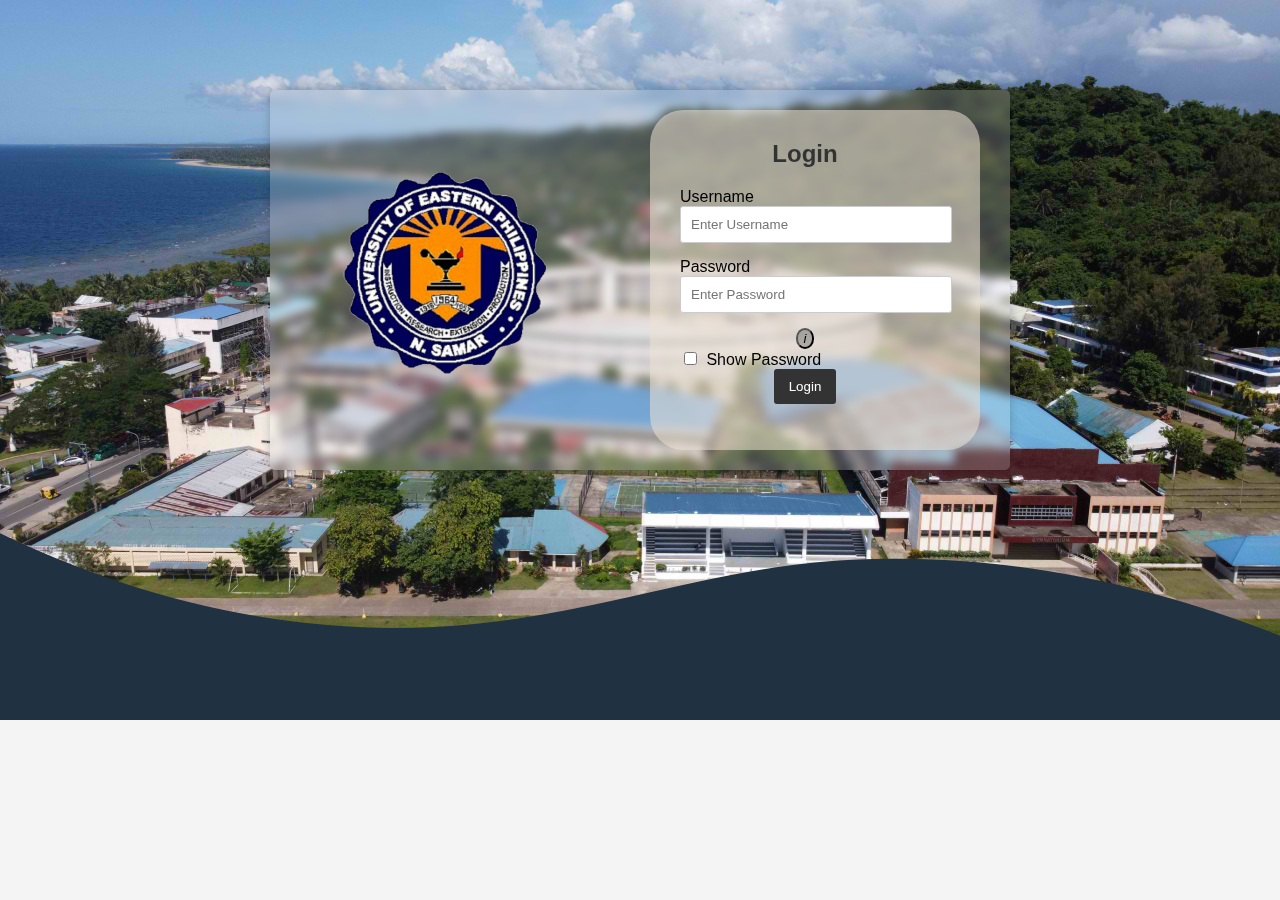
<file: index.html>
<!DOCTYPE html>
<html lang="en">
<head>
    <meta charset="UTF-8">
    <meta name="viewport" content="width=device-width, initial-scale=1.0">
    <title>Login Form with Image</title>
    
    <style>
        
        body {
            margin: 10px;
            background-image: url('IPT-BG.png');
            background-size:cover;
            background-repeat: no-repeat;
            background-position: center center center center;
            font-family: Arial, sans-serif;
            background-color: #f4f4f4;
            text-align: center;
        }
        .login-container {
            margin: 5px;
            background-color: rgba(255, 255, 255, 0.189);
            backdrop-filter: blur(5px);
            width: 700px;
            margin: 90px auto;
            padding: 20px;
            border-radius: 5px;
            box-shadow: 0 0 10px rgba(0, 0, 0, 0.2);
            display: flex;
            justify-content: space-evenly;
            align-items: center; /* Vertical alignment */
        }
        .login-container img {
            height: 300px;
            width: 300px;
            /*max-width: 500px; /* Adjust the image size as needed */
            margin-right: 40px;
        }
        .login-container h2 {
            margin: 0 0 20px;
            color: #333;
        }
        .total{
           
            padding: 30px;
            height: 280px;
            width: 250px;
            border-radius: 10%;
            padding-right: 50px;
            background-color: rgba(235, 224, 210, 0.555);
            
        }



        .login-container label {
            display: block;
            text-align: left;
        }
        .login-container input[type="text"],
        .login-container input[type="password"] {
            width: 100%;
            padding: 10px;
            margin-bottom: 15px;
            border: 1px solid #ccc;
            border-radius: 3px;
        }
        .login-container input[type="submit"] {
            background-color: #333;
            color: #fff;
            padding: 10px 15px;
            border: none;
            border-radius: 3px;
            cursor: pointer;
        }
        /* Style the "Show Password" checkbox */
        .login-container input[type="checkbox"] {
            margin-right: 5px;
        }
        .hint{
            background-color: rgba(110, 110, 110, 0.46);
            border-radius: 50%;
            
        
        }
    </style>
</head>
<body>
    <div class="login-container">
        <div class = "pic">
            <img src="logo.png" alt="Image description">
        </div>

        <div class = "total">
            <h2>Login</h2>
            <form id="login-form">
                <label for="username">Username</label>
                <input type="text" id="username" name="username" required placeholder="Enter Username">

                <label for="password">Password</label>
                <input type="password" id="password" name="password" required placeholder= "Enter Password">

                <button class = "hint"type="button" id="hint-button"><em>i</em></button>

                <!-- Checkbox to show/hide the password -->
                <label for="show-password">
                    <input type="checkbox" id="show-password" onclick="togglePasswordVisibility()"> Show Password
                </label>

                

                <input type="submit" value="Login">
            </form>
        </div>
    </div>
    <script>
        const loginForm = document.getElementById('login-form');
        const passwordInput = document.getElementById('password');

        function togglePasswordVisibility() {
            const showPasswordCheckbox = document.getElementById('show-password');
            passwordInput.type = showPasswordCheckbox.checked ? 'text' : 'password';
        }

        // Username and Password hint messages
        const usernameHint = 'yourusername';
        const passwordHint = 'yourpassword';

        const hintButton = document.getElementById('hint-button');
        hintButton.addEventListener('click', function() {
            const username = document.getElementById('username').value;
            const password = document.getElementById('password').value;
            const hintMessage = `Since the website has no database\nUsername: ${usernameHint}\nPassword: ${passwordHint}`;
            alert(hintMessage);
        });

        loginForm.addEventListener('submit', function(event) {
            event.preventDefault();
            const username = document.getElementById('username').value;
            const password = document.getElementById('password').value;

            // Perform authentication logic here (e.g., check username and password)
            if (username === 'yourusername' && password === 'yourpassword') {
                // Redirect to another page on successful login
                window.location.href = 'home.html'; // Change 'welcome.html' to the desired page
            } else {
                alert('Login failed. Please check your username and password.');
            }
        });
    </script>
</body>
</html>
</file>
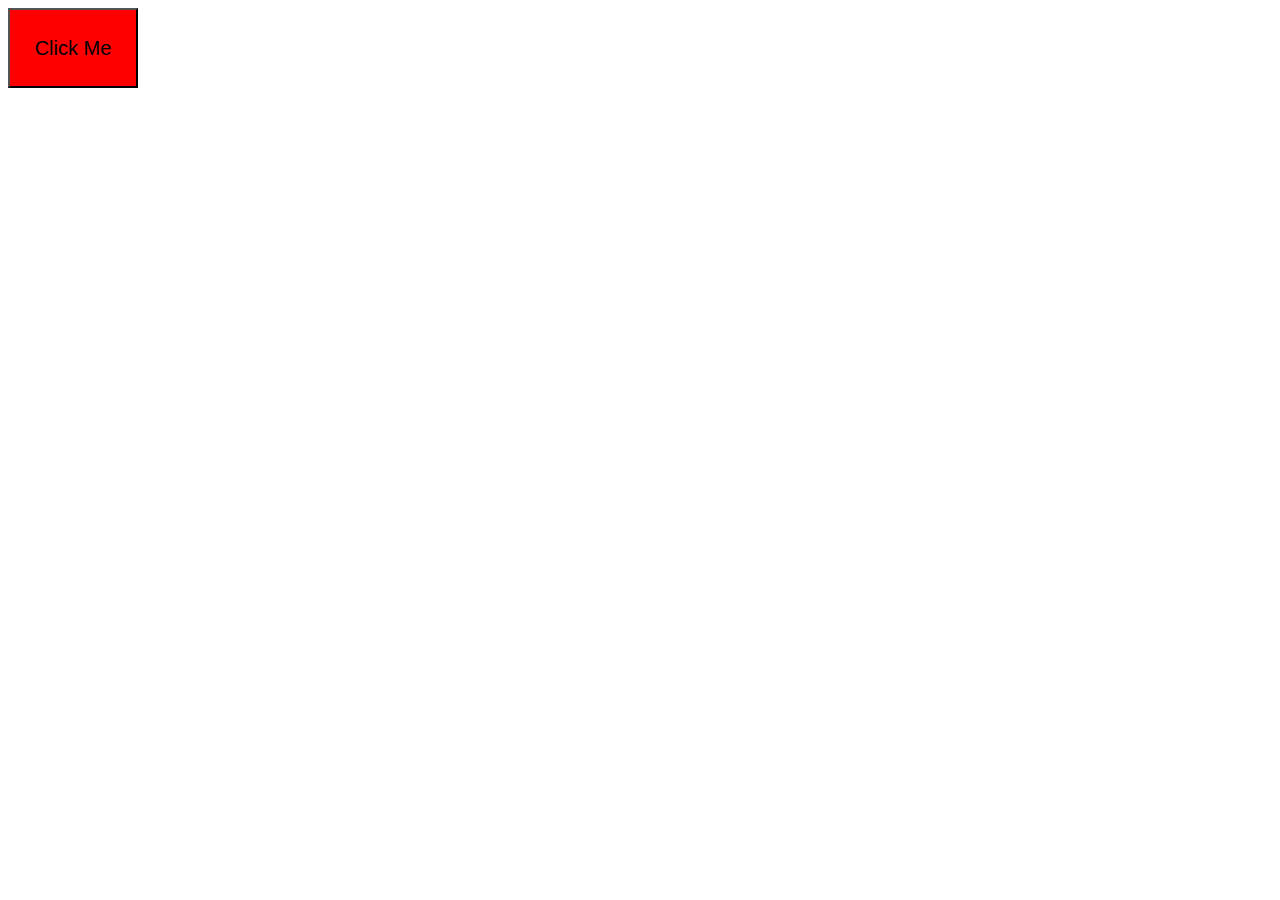
<file: example.html>
<!DOCTYPE html>
<html lang="en">
<head>
    <meta charset="UTF-8">
    <meta http-equiv="X-UA-Compatible" content="IE=edge">
    <meta name="viewport" content="width=device-width, initial-scale=1.0">
    <title>Document</title>
</head>
<style>
    button{
        background-color: red;
        color: black;
        font-size: 20px;
        height: 80px;
        width: 130px;
    }
</style>
<body>
    <button id = "buttons"> Click Me</button>

    <script>
        const button = document.getElementById("buttons");
    
        button.addEventListener("click", function(){
            alert("Hello World");
    
        });
    </script>
</body>

</html>
</file>
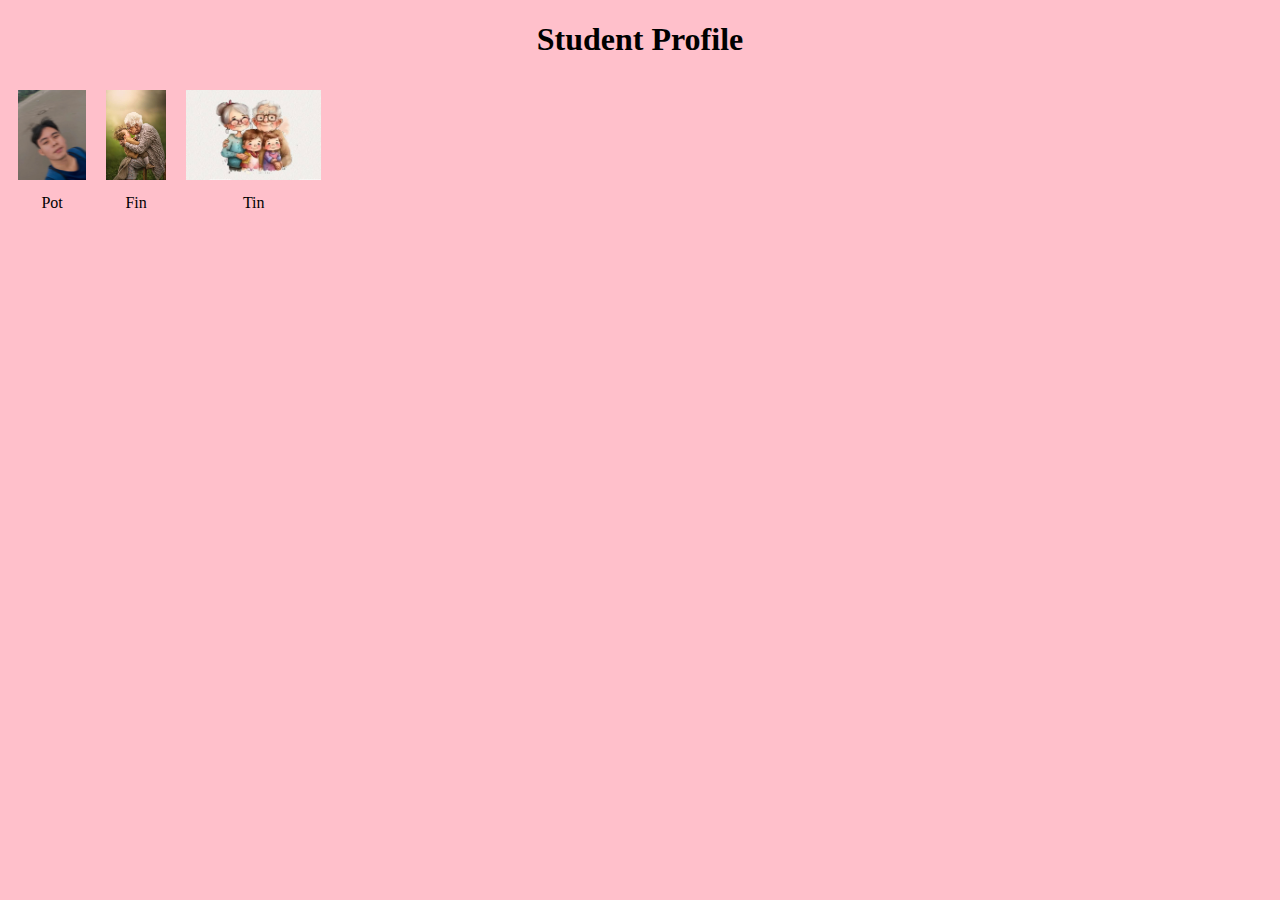
<file: final.html>
<!DOCTYPE html>
<html lang="en">
<head>
    <meta charset="UTF-8">
    <meta http-equiv="X-UA-Compatible" content="IE=edge">
    <meta name="viewport" content="width=device-width, initial-scale=1.0">
    <title>Document</title>
    <style>
        body{
            background-color: pink;
        }
        .container{
            background-color: aquamarine;
        }
        .title{
            text-align: center;

        }
        .student-card{
            display: flex;
            align-items: center;
            justify-content:left;

        }
        .student-card img{
            padding: 10px;
            height: 90px;
            
        }
        .image-label{
            text-align: center;
            margin: 0px;
        }
    </style>
</head>
<body>
    <div class = "container1">
        <div class = "title"> 
            <h1>Student Profile</h1>

        </div>

        <div class = "student-card">
            <div class = "student1">
                <img src="IMG_3108.jpg" alt="">
                <p class="image-label" >Pot</p>
            </div>
            <div class = "student2">
                <img src="IMG_3131 2.JPG" alt="">
                <p class="image-label">Fin</p>
            </div>
            <div class = "student3">
                <img src="IMG_3132 3.JPG" alt="">
                <p class="image-label">Tin</p>
            </div>
        </div>

    </div>
</body>
</html>
</file>
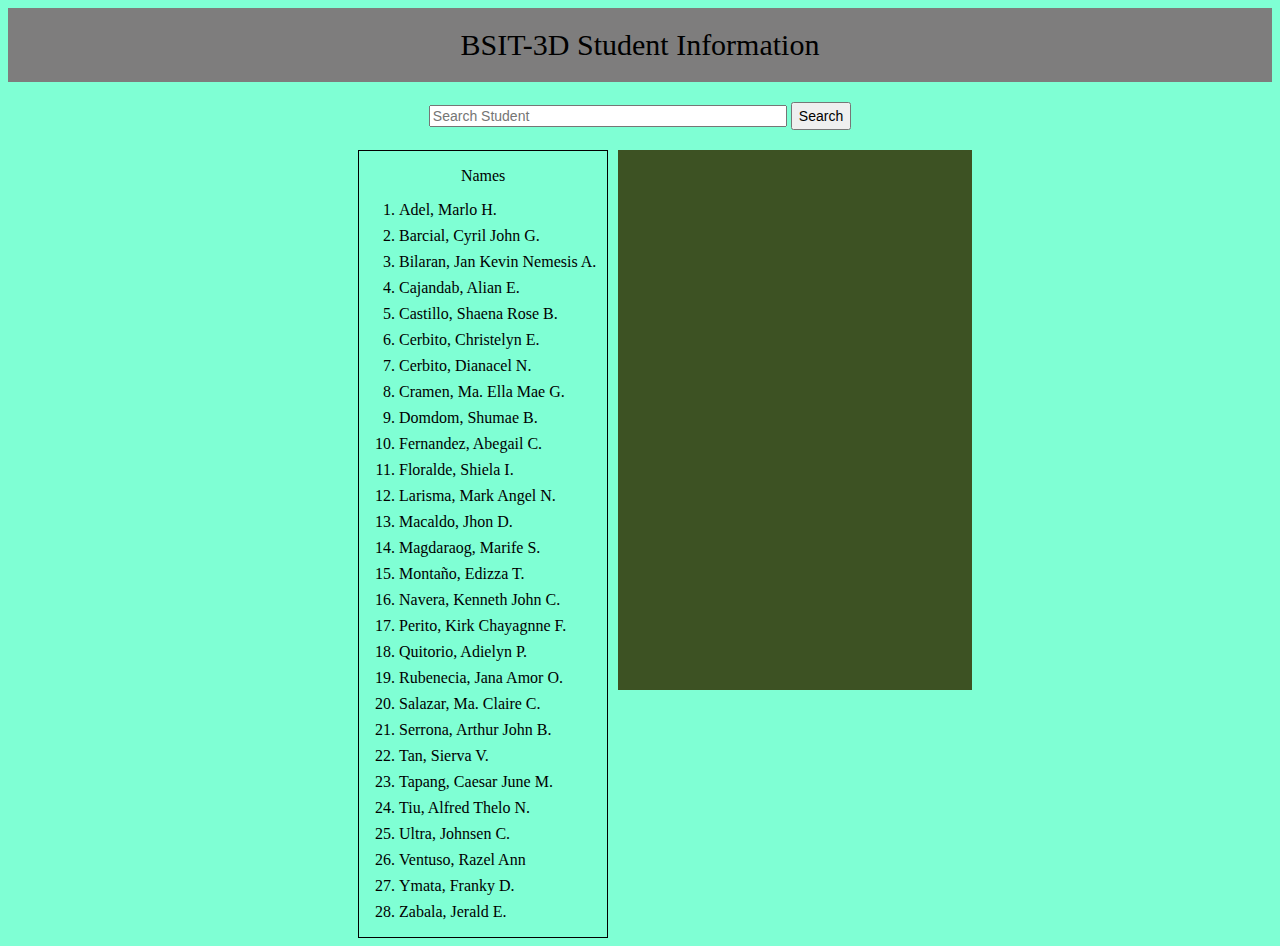
<file: home.html>
<!DOCTYPE html>
<html lang="en">
<head>
    <meta charset="UTF-8">
    <meta name="viewport" content="width=device-width, initial-scale=1.0">
    <link rel="stylesheet" href="home.css">
    <title>Student Profiles</title>
    <style>
        .student-info {
            float: right;
            width: 50%;
            padding: 20px;
        }
    </style>
</head>
<body>
    <div class = "heading"> BSIT-3D Student Information</div>
    <div class="search-bar">
        <input type="text" id="search-input" placeholder="Search Student">
        <button id="search-button">Search</button>
    </div>
    
    <div class="container">


        <div class="student-list">
            <p>Names</p>
            <ol id="student-list">
                <!-- Student profiles will be dynamically added here -->
            </ol>
        </div>
        <div class="student-info" id="student-info">
            <div class = "title" id="name"></div>
            <div class = "pic" id="image"></div>
            


            <!-- Student information will be displayed here -->
        </div>
    </div>

    <script src="script.js"></script>
</body>
</html>
</file>
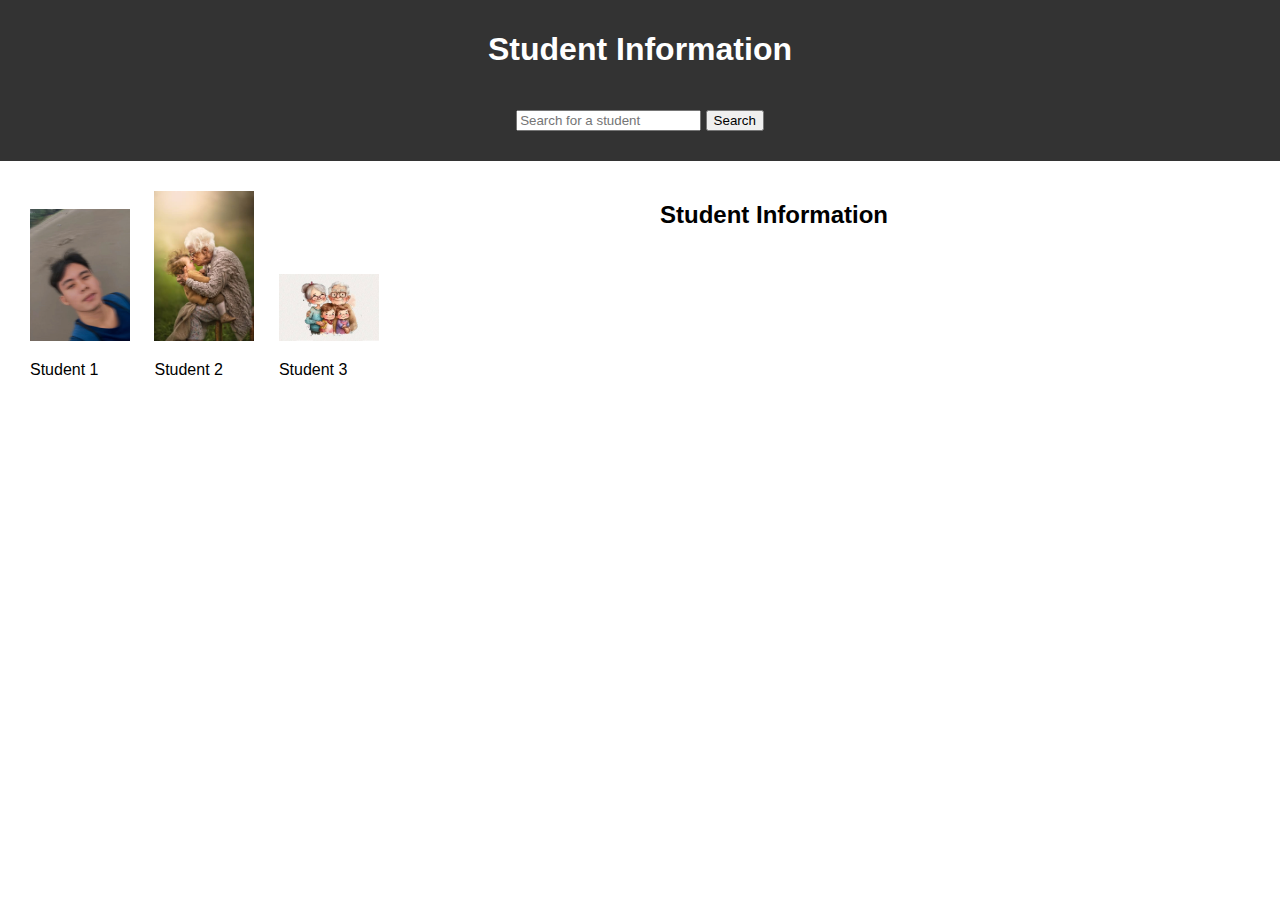
<file: homeWithPic.html>
<!DOCTYPE html>
<html>
<head>
  <title>Student Information</title>
  <style>
    body {
      font-family: Arial, sans-serif;
      margin: 0;
      padding: 0;
    }
    header {
      background-color: #333;
      color: #fff;
      text-align: center;
      padding: 10px;
    }
    .container {
      display: flex;
    }
    #student-list {
      flex: 1;
      padding: 20px;
    }
    #student-info {
      flex: 1;
      padding: 20px;
    }
    .student-card {
      display: inline-block;
      margin: 10px;
      cursor: pointer;
    }
    .student-card img {
      max-width: 100px;
    }
    .search-container {
      text-align: center;
      padding: 20px;
    }
  </style>
</head>
<body>
  <header>
    <h1>Student Information</h1>
    <div class="search-container">
      <input type="text" id="search" placeholder="Search for a student">
      <button id="search-button">Search</button>
    </div>
  </header>
  <div class="container">
    <div id="student-list">
      <div class="student-card" onclick="showStudentInfo(1)">
        <img src="IMG_3108.jpg" alt="Student 1">
        <p>Student 1</p>
      </div>
      <div class="student-card" onclick="showStudentInfo(2)">
        <img src="IMG_3131 2.JPG" alt="Student 2">
        <p>Student 2</p>
      </div>
      <div class="student-card" onclick="showStudentInfo(3)">
        <img src="IMG_3132 3.JPG" alt="Student 3">
        <p>Student 3</p>
      </div>
    </div>
    <div id="student-info">
      <h2>Student Information</h2>
      <p id="student-name"></p>
      <p id="student-details"></p>
    </div>
  </div>
  <script>
    function showStudentInfo(studentId) {
      // Sample student data
      const students = [
        { id: 1, name: "Student 1", details: "Details for Student 1" },
        { id: 2, name: "Student 2", details: "Details for Student 2" },
        { id: 3, name: "Student 3", details: "Details for Student 3" },
      ];

      const student = students.find(s => s.id === studentId);
      if (student) {
        document.getElementById("student-name").textContent = student.name;
        document.getElementById("student-details").textContent = student.details;
      }
    }
  </script>
</body>
</html>
</file>
<file: home.css>
body{
    background-color: aquamarine;
    
}
.heading{
    background-color: rgb(126, 125, 125);
    font-size: 30px;
    text-align: center;
    padding: 20px;
}
.search-bar{
    margin: 20px;
    text-align: center;
}
.search-bar input{
    width: 350px;
    font-size: 14px;
}
.search-bar button{
    font-size: 14px;
    height: 28px;
}
.student-list{
    border: 1px solid;
    width: 500px;
    margin-right: 10px;
    margin-left: 350px;

}
.student-list li{
    font-family:Franklin Gothic;
    margin-bottom: 8px;
}
.student-list p{
    text-align: center;
}

.student-info{
    margin-top: 0px;
    text-align: center;
    margin-right: 300px;
    height: 500px;
    width: 300px;
    background-color: rgb(61, 82, 35);
    
}
.student-info img{
   

    height: 150px;
    width: 150px;
}
.container{
    display: flex;
    justify-content: center;
    
}
</file>
